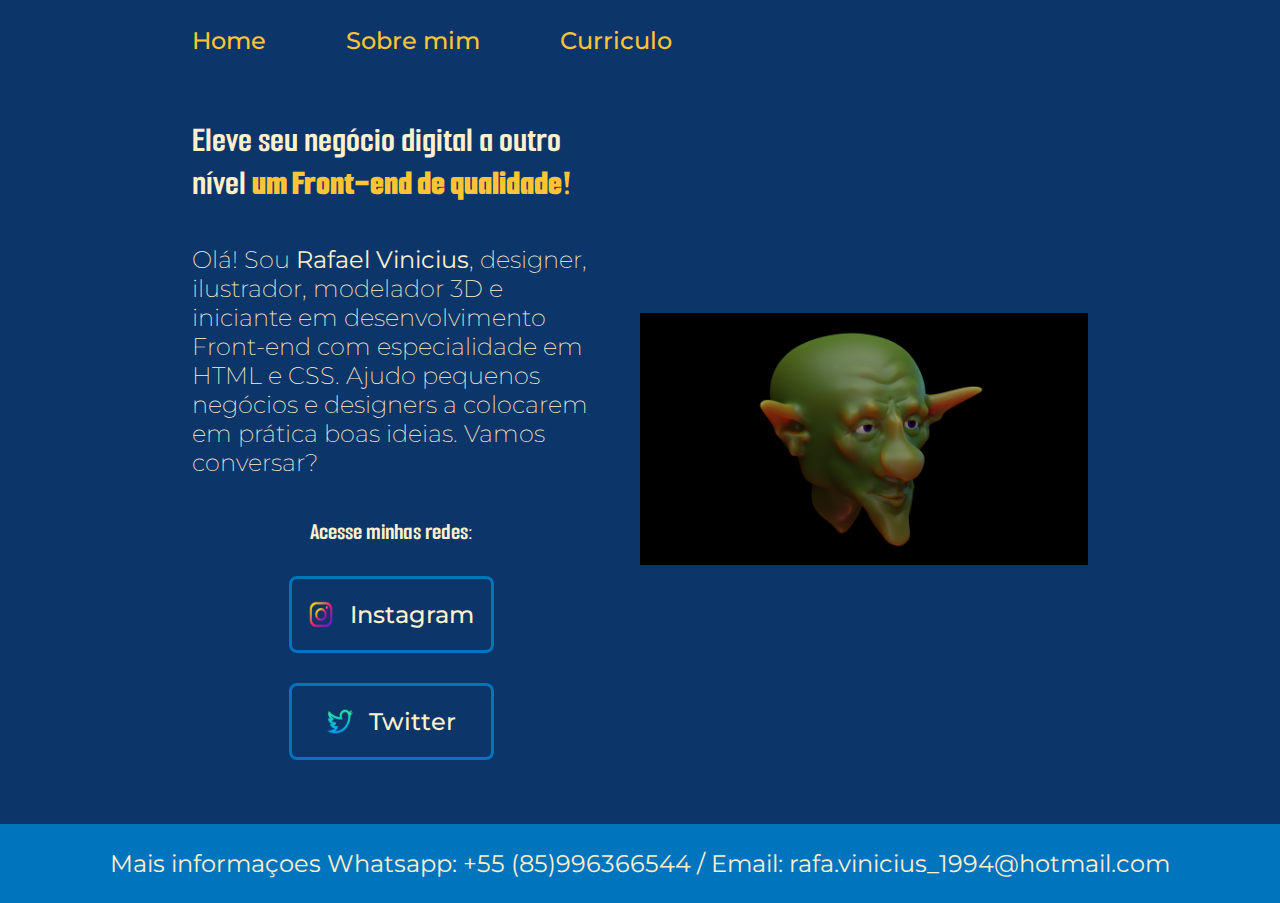
<file: index.html>
<!DOCTYPE html>
<html lang="pt-br">
<head>
    <meta charset="UTF-8">
    <meta http-equiv="X-UA-Compatible" content="IE=edge">
    <meta name="viewport" content="width=device-width, initial-scale=1.0">
    <title>Portfolio</title>
    <link rel="stylesheet" href="./styles/style.css">
</head>
<body>
    <header class="cabecalho">
        <nav class="cabecalho__menu">
            <a class="cabecalho__menu__link" href="index.html">Home</a>
            <a class="cabecalho__menu__link" href="about.html">Sobre mim</a>
            <a class="cabecalho__menu__link" href="curriculum.html">Curriculo</a>
        </nav>
    </header>
    <main class="apresentacao">
        <section class="apresentacao__conteudo">
            <h1 class="apresentacao__conteudo__titulo">Eleve seu negócio digital a outro nível <strong class="destaque-titulo"> um Front-end de qualidade!</strong></h1>
            <p class="apresentacao__conteudo__texto">Olá! Sou <strong>Rafael Vinicius</strong>, designer, ilustrador, modelador 3D e iniciante em desenvolvimento Front-end com especialidade em HTML e CSS. Ajudo pequenos negócios e designers a colocarem em prática boas ideias. Vamos conversar?</p>
            <div class="apresentacao__links">
                <h2 class="apresentacao__links__subtitulo">Acesse minhas redes:</h2>
                <a class="apresentacao__links__navegacao" href="https://www.instagram.com/raafviin">
                    <img src="./assets/instagram.png" width="26px" alt="logo Instagram">
                    Instagram
                </a>
                <a class="apresentacao__links__navegacao" href="https://twitter.com/raafviin">
                    <img src="./assets/twitter.png" width="26" alt="logo Twitter">
                    Twitter
                </a>
            </div>
        </section>
        <img class="apresentacao__imagem" src="./assets/frente.png" alt="foto fo Rafael Vinicius">
    </main>
    <footer class="rodape">
        <p>Mais informaçoes Whatsapp: +55 (85)996366544  /  Email: rafa.vinicius_1994@hotmail.com</p>
    </footer>
</body>
</html>
</file>
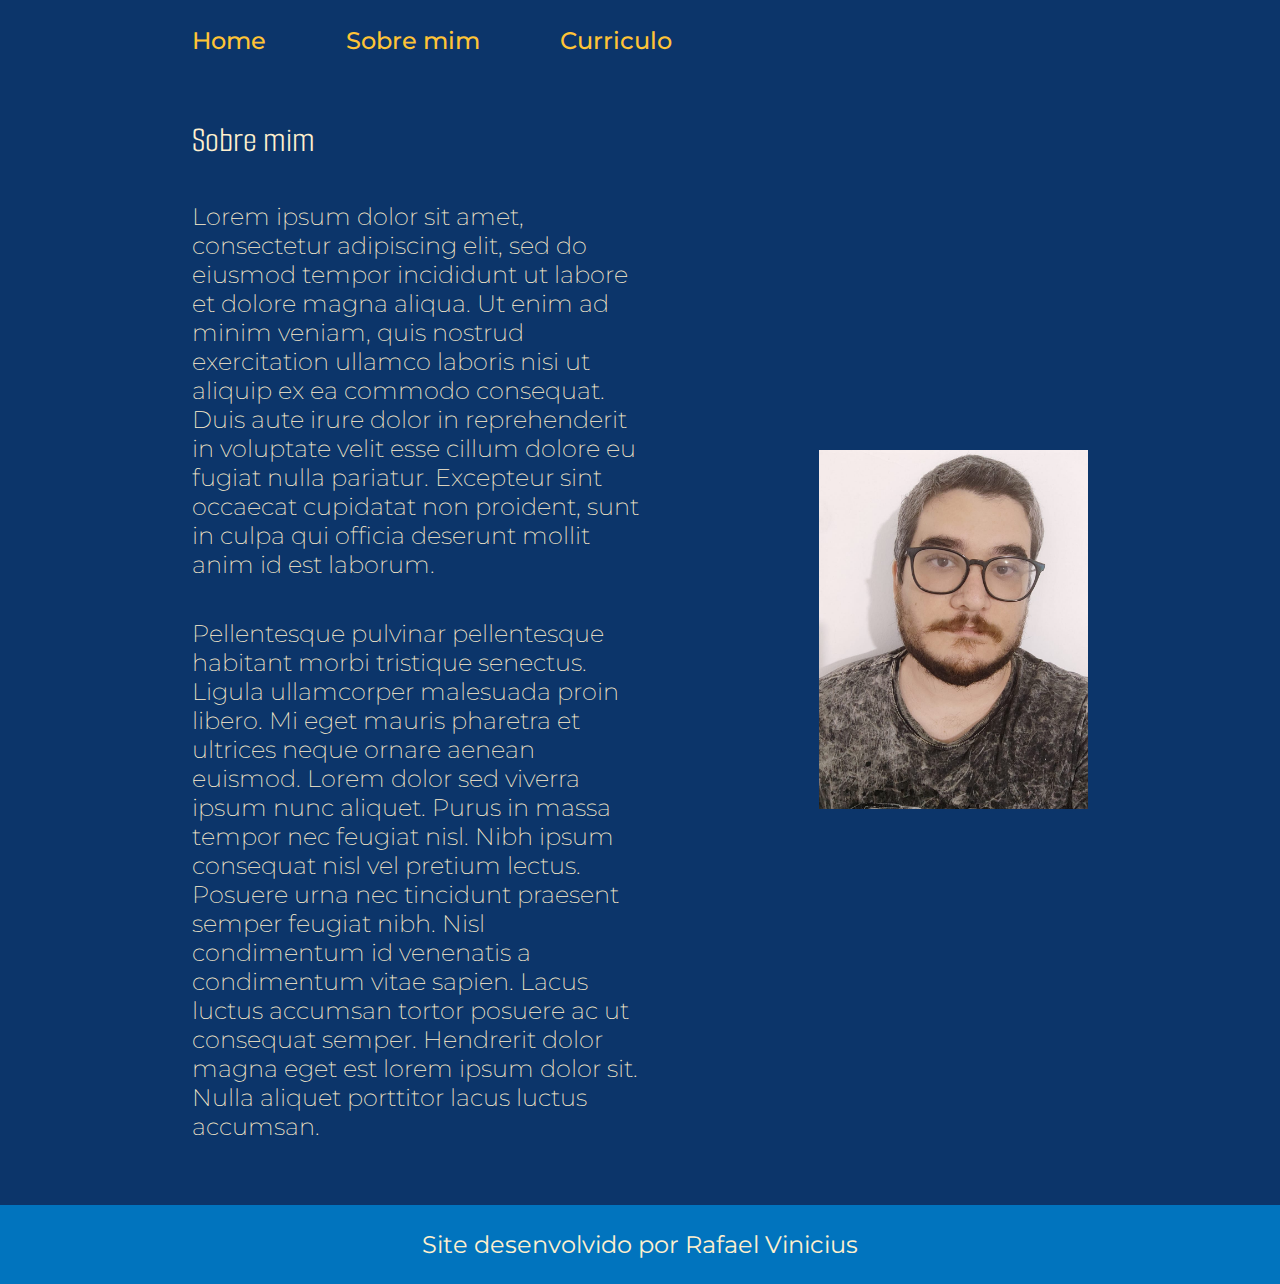
<file: about.html>
<!DOCTYPE html>
<html lang="pt-br">
<head>
    <meta charset="UTF-8">
    <meta name="viewport" content="width=device-width, initial-scale=1.0">
    <title>Sobre Rafael Vinicius</title>
    <link rel="stylesheet" href="./styles/style.css">
</head>
<body>
    <header class="cabecalho">
        <nav class="cabecalho__menu">
            <a class="cabecalho__menu__link" href="index.html">Home</a>
            <a class="cabecalho__menu__link" href="about.html">Sobre mim</a>
            <a class="cabecalho__menu__link" href="curriculum.html">Curriculo</a>
        </nav>
    </header>
    <main class="apresentacao">
        <section class="apresentacao__conteudo">
            <hi class="apresentacao__conteudo__titulo">Sobre mim</hi>
            <p class="apresentacao__conteudo__texto">Lorem ipsum dolor sit amet, consectetur adipiscing elit, sed do eiusmod tempor incididunt ut labore et dolore magna aliqua. Ut enim ad minim veniam, quis nostrud exercitation ullamco laboris nisi ut aliquip ex ea commodo consequat. Duis aute irure dolor in reprehenderit in voluptate velit esse cillum dolore eu fugiat nulla pariatur. Excepteur sint occaecat cupidatat non proident, sunt in culpa qui officia deserunt mollit anim id est laborum.</p>
            <p class="apresentacao__conteudo__texto">Pellentesque pulvinar pellentesque habitant morbi tristique senectus. Ligula ullamcorper malesuada proin libero. Mi eget mauris pharetra et ultrices neque ornare aenean euismod. Lorem dolor sed viverra ipsum nunc aliquet. Purus in massa tempor nec feugiat nisl. Nibh ipsum consequat nisl vel pretium lectus. Posuere urna nec tincidunt praesent semper feugiat nibh. Nisl condimentum id venenatis a condimentum vitae sapien. Lacus luctus accumsan tortor posuere ac ut consequat semper. Hendrerit dolor magna eget est lorem ipsum dolor sit. Nulla aliquet porttitor lacus luctus accumsan.</p>
        </section>
        <img src="./assets/Eu.jpeg" width="30%" alt="foto do Rafael Vinicius">
    </main>
    <footer class="rodape">
        <p>Site desenvolvido por Rafael Vinicius</p>
    </footer>
</body>
</html>
</file>
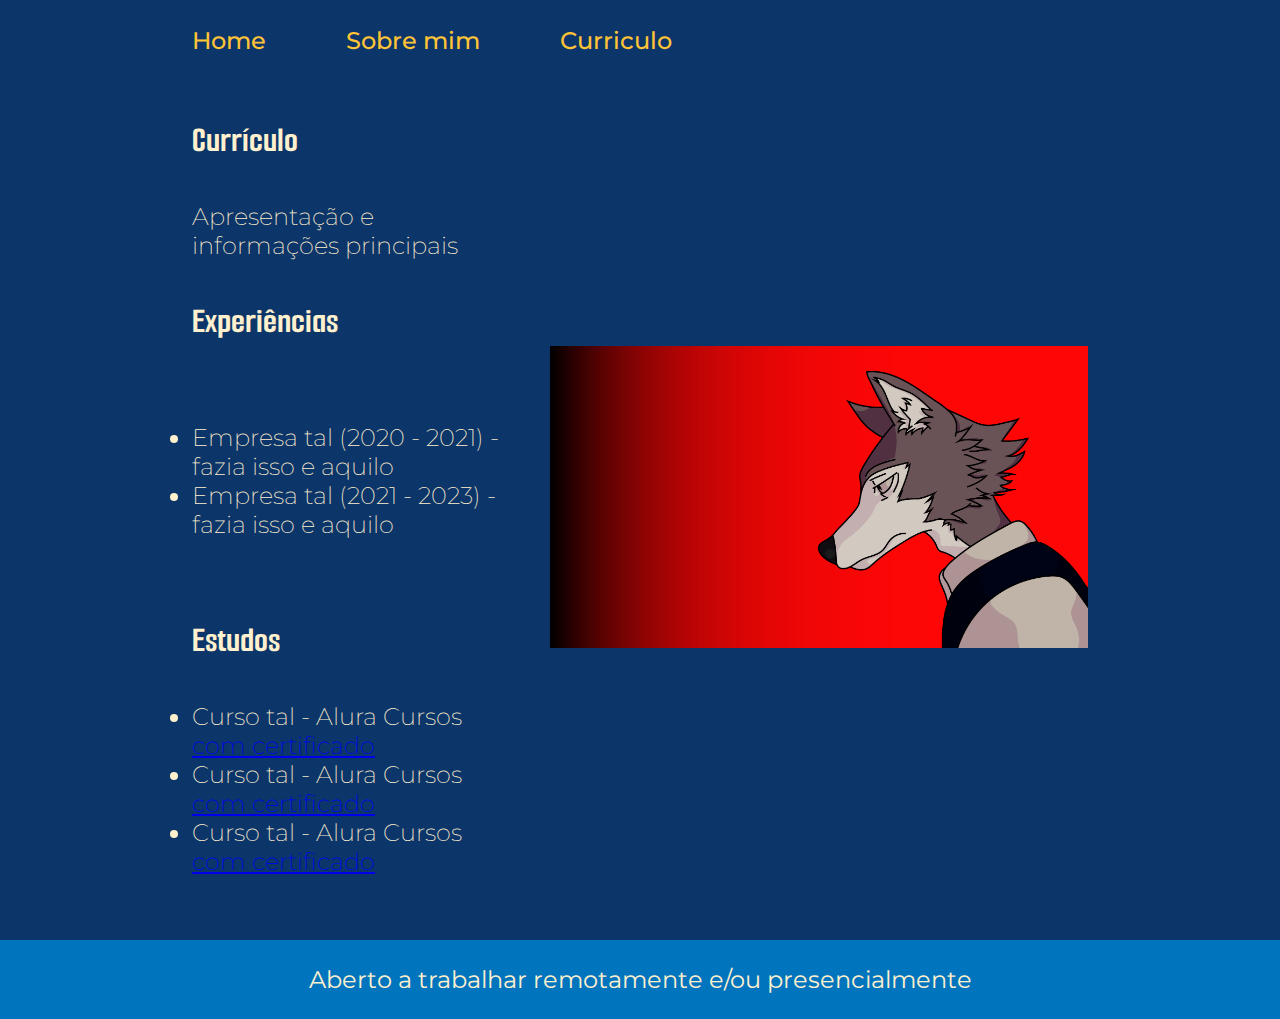
<file: curriculum.html>
<!DOCTYPE html>
<html lang="pt-br">
<head>
    <meta charset="UTF-8">
    <meta name="viewport" content="width=device-width, initial-scale=1.0">
    <title>Curriculo</title>
    <link rel="stylesheet" href="./styles/style.css">
</head>
<body>
    <header class="cabecalho">
        <nav class="cabecalho__menu">
            <a class="cabecalho__menu__link" href="index.html">Home</a>
            <a class="cabecalho__menu__link" href="about.html">Sobre mim</a>
            <a class="cabecalho__menu__link" href="curriculum.html">Curriculo</a>
        </nav>
    </header>
    
    <main class="apresentacao">
        <section class="apresentacao__conteudo">
            <h1 class="apresentacao__conteudo__titulo">Currículo</h1>
            <p class="apresentacao__conteudo__texto">
                Apresentação e informações principais
            </p>
            <h2 class="apresentacao__conteudo__titulo">Experiências</h2>
            <p class="apresentacao__conteudo__texto">
            <ul class="apresentacao__conteudo__texto">
                <li> Empresa tal (2020 - 2021) - fazia isso e aquilo </li>
                <li> Empresa tal (2021 - 2023) - fazia isso e aquilo </li>
            </ul>
            </p>
            <h2 class="apresentacao__conteudo__titulo">Estudos</h2>
            <div class="apresentacao__conteudo__texto">
            <ul class="apresentacao__conteudo__texto">
                <li>Curso tal - Alura Cursos <a href="linkdocertificado">com certificado</a> </li>
                <li>Curso tal - Alura Cursos <a href="linkdocertificado">com certificado</a></li>
                <li>Curso tal - Alura Cursos <a href="linkdocertificado">com certificado</a></li>
            </ul>
            </div>    
        </section>
        <img src="./assets/legoshi sombra.png" width="60%" alt="foto do Rafael Vinicius">
    </main> 

    <footer class="rodape">
        <p>Aberto a trabalhar remotamente e/ou presencialmente</p>
    </footer>
</body>
</html>
</file>
<file: styles/style.css>
@import url('https://fonts.googleapis.com/css2?family=Montserrat:wght@200;500&family=Smooch+Sans&display=swap');

:root {
    --cor-primaria: #0C356A;
    --cor-secundaria: #FFC436;
    --cor-terciaria: #0174BE;
    --cor-basica: #FFF0CE;

    --fonte-primaria: 'Montserrat', sans-serif;
    --fonte-secundaria: 'Smooch Sans', sans-serif;
    --fonte-terciaria: 'Franklin Gothic Medium', 'Arial Narrow', Arial, sans-serif;
}


* {
margin: 0;
padding: 0;
}

body {
    /* height: 100vh; */
    box-sizing: border-box;
    background-color: var(--cor-primaria);
    color: var(--cor-basica);
}

.cabecalho {
    padding: 2% 0% 0% 15%;
}

.cabecalho__menu {
    display: flex;
    gap: 80px;
}

.cabecalho__menu__link {
    font-family: var(--fonte-primaria);
    font-size: 1.5rem;
    font-weight: 500;
    color: var(--cor-secundaria);
    text-decoration: none;
}

.cabecalho__menu__link:hover {
    color: var(--cor-basica);
}

.apresentacao {
    padding: 5% 15%;
    display: flex;
    align-items: center;
    justify-content: space-between;
    gap: 50px;
}

.apresentacao__conteudo {
    width: 50%;
    display: flex;
    flex-direction: column;
    gap: 40px;
}

.apresentacao__conteudo__titulo {
    font-size: 2.25rem;
    font-family: var(--fonte-secundaria);
}

.destaque-titulo {
    color: var(--cor-secundaria);
}

.apresentacao__conteudo__texto {
    font-size: 1.5rem;
    font-family: var(--fonte-primaria);
    font-weight: 200;
    text-decoration: none;
    color: var(--cor-basica);
}

.apresentacao__links {
    display: flex;
    flex-direction: column;
    justify-content: space-between;
    align-items: center;
    gap: 30px;
}

.apresentacao__links__subtitulo {
    font-family: var(--fonte-secundaria);
    font-size: 1.5rem;
}

.apresentacao__links__navegacao {
    /* background-color: #3FF54E; */
    display: flex;
    justify-content: center;
    gap: 16px;
    border: 3px solid var(--cor-terciaria);
    width: 50%;
    text-align: center;
    border-radius: 8px;
    font-size: 1.5rem;
    font-weight: 500;
    padding: 21px 0px;
    text-decoration: none;
    color: var(--cor-basica);
    font-family: var(--fonte-primaria);
}

.apresentacao__links__link:hover {
    background-color: var(--cor-terciaria);
    border: 3px inset var(--cor-primaria);
}

.apresentacao__imagem {
    width: 50%;
}

.rodape {
    color: var(--cor-basica);
    background-color: var(--cor-terciaria);
    padding: 25px;
    text-align: center;
    font-family: var(--fonte-primaria);
    font-size: 1.5rem;
}

@media (max-width: 1080px) {
    .cabecalho {
        padding: 10%;
    }

    .cabecalho__menu {
        justify-content: center;
    }
    
    .apresentacao{
        flex-direction: column-reverse;
        padding: 5%;
    }

    .apresentacao__conteudo{
        width: auto;
    }
}
</file>
